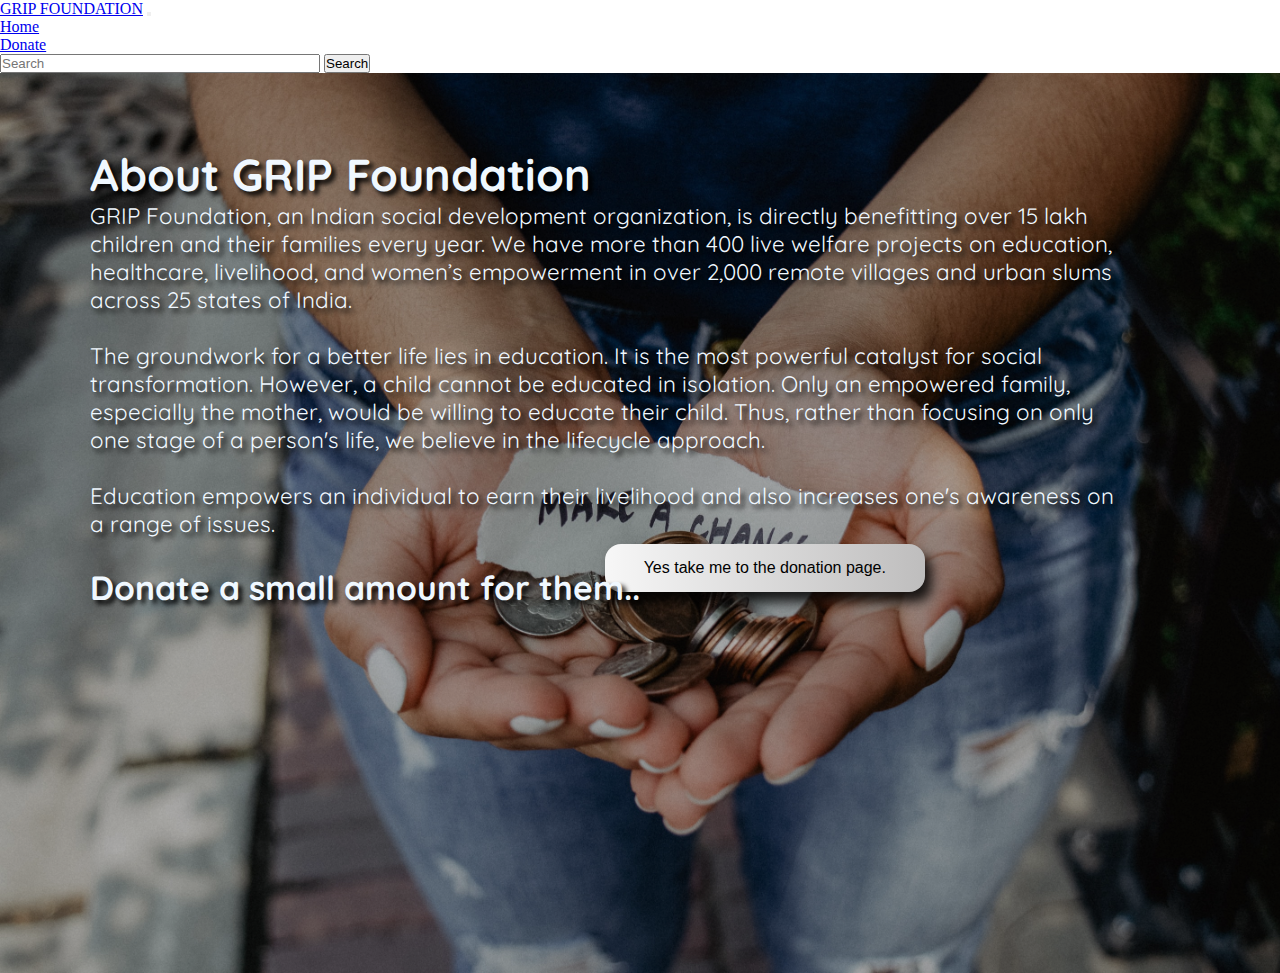
<file: index.html>
<!-- TSF(GRIP) WEB-DEVELOPMENT INTERN :
NAME-SUSHANT SHARMA
PROJECT-PAYMENT GATEWAY INTEGRATION(RAZOR-PAY) -->

<!DOCTYPE html>
<html lang="en">
  <head>
    <meta charset="utf-8" />
    <meta name="viewport" content="width=device-width, initial-scale=1" />

    <link
      href="https://cdn.jsdelivr.net/npm/bootstrap@5.1.3/dist/css/bootstrap.min.css"
      rel="stylesheet"
      integrity="sha384-1BmE4kWBq78iYhFldvKuhfTAU6auU8tT94WrHftjDbrCEXSU1oBoqyl2QvZ6jIW3"
      crossorigin="anonymous"
    />
    <link rel="stylesheet" href="./style.css" />
    <title>Donation Payment Gateway</title>
  </head>

  <body>
    <nav class="navbar navbar-expand-lg navbar-dark bg-dark">
      <div class="container-fluid">
        <a class="navbar-brand" href="#">GRIP FOUNDATION</a>
        <button
          class="navbar-toggler"
          type="button"
          data-bs-toggle="collapse"
          data-bs-target="#navbarSupportedContent"
          aria-controls="navbarSupportedContent"
          aria-expanded="false"
          aria-label="Toggle navigation"
        >
          <span class="navbar-toggler-icon"></span>
        </button>
        <div class="collapse navbar-collapse" id="navbarSupportedContent">
          <ul class="navbar-nav me-auto mb-2 mb-lg-0">
            <li class="nav-item">
              <a class="nav-link active" aria-current="page" href="#">Home</a>
            </li>
            <li class="nav-item">
              <a class="nav-link" href="./donate.html">Donate</a>
            </li>
          </ul>
          <form class="d-flex">
            <input
              class="form-control me-2"
              type="search"
              placeholder="Search"
              aria-label="Search"
            />
            <button class="btn btn-outline-success" type="submit">
              Search
            </button>
          </form>
        </div>
      </div>
    </nav>

    <div class="main-container">
      <div class="text">
        <h1>About GRIP Foundation</h1>
        GRIP Foundation, an Indian social development organization, is directly
        benefitting over 15 lakh children and their families every year. We have
        more than 400 live welfare projects on education, healthcare,
        livelihood, and women’s empowerment in over 2,000 remote villages and
        urban slums across 25 states of India.
        <br /><br />
        The groundwork for a better life lies in education. It is the most
        powerful catalyst for social transformation. However, a child cannot be
        educated in isolation. Only an empowered family, especially the mother,
        would be willing to educate their child. Thus, rather than focusing on
        only one stage of a person's life, we believe in the lifecycle approach.
        <br /><br />
        Education empowers an individual to earn their livelihood and also
        increases one's awareness on a range of issues.
        <br />
        <br />
        <h2>Donate a small amount for them..</h2>
      </div>
      <div class="container-fluid">
        <button class="btn btn-success">
          <a id="donation" href="./donate.html">
            Yes take me to the donation page.
          </a>
        </button>
      </div>
    </div>

    <script
      src="https://cdn.jsdelivr.net/npm/bootstrap@5.1.3/dist/js/bootstrap.bundle.min.js"
      integrity="sha384-ka7Sk0Gln4gmtz2MlQnikT1wXgYsOg+OMhuP+IlRH9sENBO0LRn5q+8nbTov4+1p"
      crossorigin="anonymous"
    ></script>
  </body>
</html>
</file>
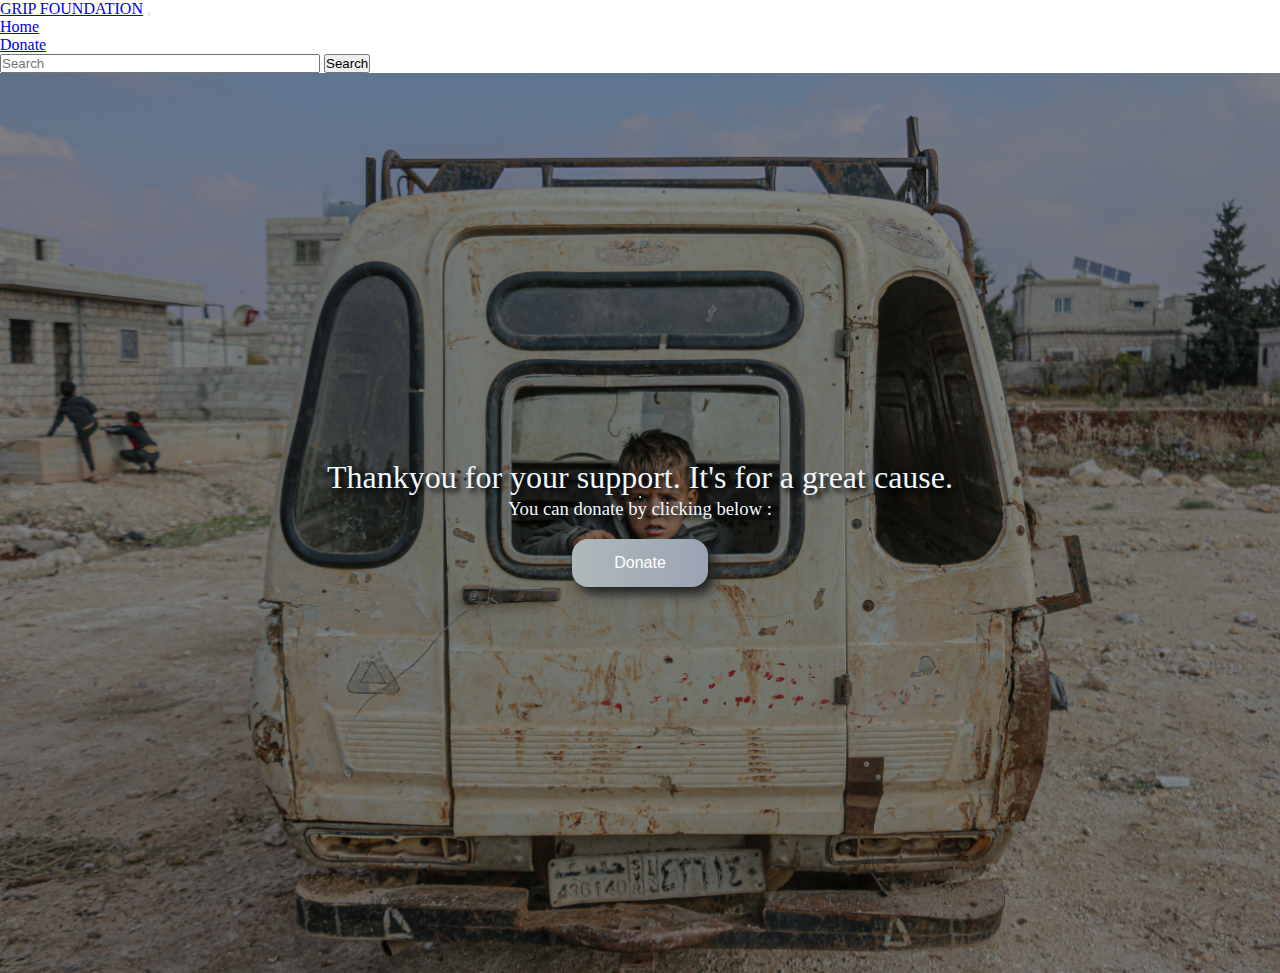
<file: donate.html>
<!DOCTYPE html>
<html lang="en">
  <head>
    <meta charset="utf-8" />
    <meta name="viewport" content="width=device-width, initial-scale=1" />

    <link
      href="https://cdn.jsdelivr.net/npm/bootstrap@5.1.3/dist/css/bootstrap.min.css"
      rel="stylesheet"
      integrity="sha384-1BmE4kWBq78iYhFldvKuhfTAU6auU8tT94WrHftjDbrCEXSU1oBoqyl2QvZ6jIW3"
      crossorigin="anonymous"
    />
    <link rel="stylesheet" href="./style.css" />
    <title>Donation Payment Gateway</title>
  </head>

  <body>
    <nav class="navbar navbar-expand-lg navbar-dark bg-dark">
      <div class="container-fluid">
        <a class="navbar-brand" href="#">GRIP FOUNDATION</a>
        <button
          class="navbar-toggler"
          type="button"
          data-bs-toggle="collapse"
          data-bs-target="#navbarSupportedContent"
          aria-controls="navbarSupportedContent"
          aria-expanded="false"
          aria-label="Toggle navigation"
        >
          <span class="navbar-toggler-icon"></span>
        </button>
        <div class="collapse navbar-collapse" id="navbarSupportedContent">
          <ul class="navbar-nav me-auto mb-2 mb-lg-0">
            <li class="nav-item">
              <a class="nav-link" aria-current="page" href="./index.html"
                >Home</a
              >
            </li>
            <li class="nav-item">
              <a class="nav-link active" href="#">Donate</a>
            </li>
          </ul>
          <form class="d-flex">
            <input
              class="form-control me-2"
              type="search"
              placeholder="Search"
              aria-label="Search"
            />
            <button class="btn btn-outline-success" type="submit">
              Search
            </button>
          </form>
        </div>
      </div>
    </nav>
    <div class="container-fluid container2">
      <h1 class="text2">Thankyou for your support. It's for a great cause.</h1>
      <hr />
      <h3 class="text2">You can donate by clicking below :</h3>
      <button id="rzp-button1">Donate</button>
    </div>

    <script src="https://checkout.razorpay.com/v1/checkout.js"></script>
    <script>
      var options = {
        key: "rzp_test_6lxkCZ8CEcjij3", // Enter the Key ID generated from the Dashboard
        amount: "39900", // Amount is in currency subunits. Default currency is INR. Hence, 50000 refers to 50000 paise
        currency: "INR",
        name: "Sushant Corps",
        description: "Test Transaction",
        image: "./image.jpg",
        order_id: "order_ItB5rkysZOPYW8", //This is a sample Order ID. Pass the `id` obtained in the response of Step 1
        handler: function (response) {
          alert("Payment Successful");
        },
        prefill: {
          name: "Sushant Sharma",
          email: "Sushant.Sharma@example.com",
          contact: "9876543210",
        },
        notes: {
          address: "My Corporate Office",
        },
        theme: {
          color: "#3399cc",
        },
      };
      var rzp1 = new Razorpay(options);
      rzp1.on("payment.failed", function (response) {
        alert(response.error.code);
        alert(response.error.description);
        alert(response.error.source);
        alert(response.error.step);
        alert(response.error.reason);
        alert(response.error.metadata.order_id);
        alert(response.error.metadata.payment_id);
      });
      document.getElementById("rzp-button1").onclick = function (e) {
        rzp1.open();
        e.preventDefault();
      };
    </script>

    <script
      src="https://cdn.jsdelivr.net/npm/bootstrap@5.1.3/dist/js/bootstrap.bundle.min.js"
      integrity="sha384-ka7Sk0Gln4gmtz2MlQnikT1wXgYsOg+OMhuP+IlRH9sENBO0LRn5q+8nbTov4+1p"
      crossorigin="anonymous"
    ></script>
  </body>
</html>
</file>
<file: style.css>
@import url("https://fonts.googleapis.com/css2?family=Dosis:wght@200&family=Josefin+Sans:wght@300&family=Quicksand:wght@300;400;600;700&family=Raleway:wght@200&family=Rampart+One&family=Roboto&family=Roboto+Slab:wght@300&family=Saira+Condensed:wght@100&family=Ubuntu:wght@300&display=swap");
* {
  margin: 0;
  padding: 0;
}
.main-container {
  font-family: Quicksand, sans serif;
  display: flex;
  justify-content: center;
  align-items: center;
  flex-direction: column;
  height: 100vh;
  background-image: url("./image.jpg");
  background-blend-mode: multiply;
  background-color: rgba(0, 0, 0, 0.226);
  background-size: cover;
  color: aliceblue;
  position: relative;
}
.text {
  text-shadow: 4px 4px 5px #000000;
  top: 1%;
  left: 2%;
  margin: 5% 5%;
  position: absolute;
  height: 30vh;
  width: 80vw;
  font-size: 1.4rem;
}
.my-navbar {
  background-image: linear-gradient(
    to right,
    rgba(75, 177, 190, 0.781),
    rgba(158, 172, 197, 0.712)
  );
  text-decoration: none;
  min-width: 95vw;
}
.form-control {
  width: 20rem;
}
.search {
  margin-left: 38rem;
}

.btn-success {
  outline: none;
  margin-top: 28%;
  margin-left: 39%;
  height: 3rem;
  width: 20rem;
  background-image: linear-gradient(
    to right,
    rgb(247, 247, 247),
    rgb(190, 189, 189)
  );
  border: none;
  border-radius: 1rem;
  font-weight: 600;
  font-size: 1rem;
  box-shadow: 7px 10px 12px rgba(0, 0, 0, 0.822);

  transition: ease-in 0.3s;
}
#donation {
  text-decoration: none;
  color: rgb(0, 0, 0);
  font-weight: 500;
}
.btn-success:hover {
  font-size: 1.1rem;
  height: 3.8rem;
  width: 22rem;
}
#rzp-button1 {
  margin-top: 1.2rem;
  height: 3rem;
  width: 8.5rem;
  background-image: linear-gradient(
    to right,
    rgba(157, 170, 172, 0.781),
    rgba(121, 133, 155, 0.712)
  );
  border: none;
  border-radius: 1rem;
  color: rgb(255, 255, 255);
  font-weight: 500;
  font-size: 1rem;
  box-shadow: 6px 7px 12px rgb(32, 32, 32);
  outline: none;
  transition: ease-in 0.4s;
}
#rzp-button1:hover {
  height: 3.5rem;
  width: 12rem;
  background-color: rgb(42, 26, 187);
  font-size: 1.1rem;
}
.container2 {
  display: flex;
  justify-content: center;
  flex-direction: column;
  align-items: center;
  background-image: url("./image2.jpg");
  background-blend-mode: multiply;
  background-color: rgba(0, 0, 0, 0.418);
  height: 100vh;
  color: aliceblue;
  background-size: cover;
  position: relative;
}
.text2 {
  text-shadow: 4px 4px 5px #000000;
  font-weight: 400;
}

@media only screen and (max-width: 800px) {
  .text2 {
    text-align: center;
  }
}
@media only screen and (max-width: 600px){
  .main-container {
    background-size: 100% 100%;

  }
  
.btn-success{
  position: absolute;
  top: 70vh;
  right:65px;
}
.container2{
  background-size: 100% 100%;
}
}
</file>
